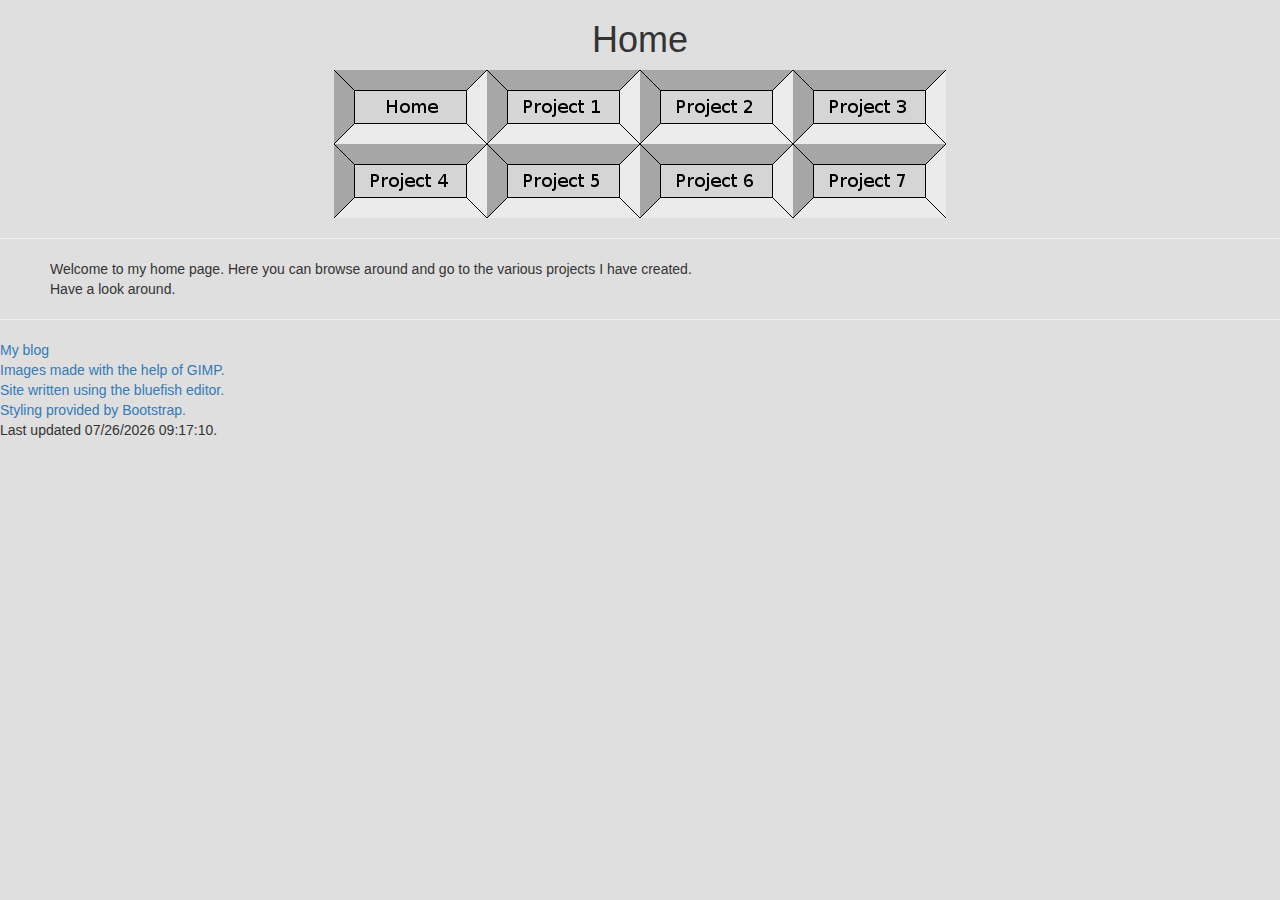
<file: public_html/index.html>
<!DOCTYPE html>
	<head>
		<title>Ian's COP3813 Portal</title>
		<link href="resources/bootstrap/css/bootstrap.css" type="text/css" rel="stylesheet"/>
		<link href="resources/css/stylesheet.css" type="text/css" rel="stylesheet"/>
	</head>
	<body>
		<header>
			<h1>Home</h1>
				<script src="resources/script/navBar.js"></script>
		</header>
		
		<p>Welcome to my home page.  Here you can browse around and go to the various projects I have created.</p>
		<p>Have a look around.</p>
		
		<script src="resources/script/footer.js"></script>	
	</body>
</html>
</file>
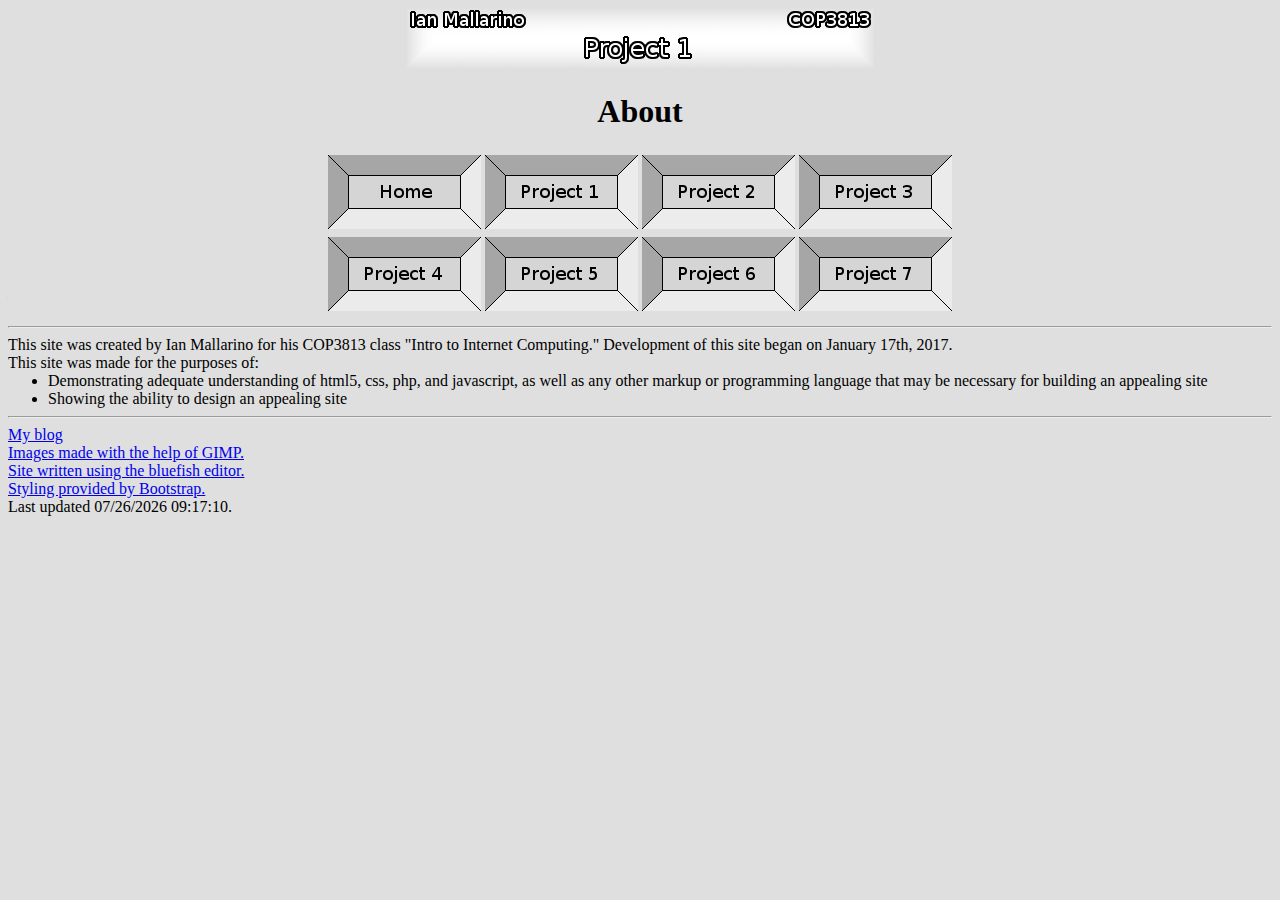
<file: public_html/p1/index.html>
<!DOCTYPE html>
	<head>
		<title>Project 1: About this site</title>
		<link href="../resources/css/stylesheet.css" type="text/css" rel="stylesheet"/>
	</head>
	<body>
		<header>
			<div class="pageHead">
				<img src="images/banner.png" alt="Project 1">
			</div>
			<h1>About</h1>
				<script src="../resources/script/navBar.js"></script>
		</header>
		
		<span class="about">
			This site was created by Ian Mallarino for his COP3813 class "Intro to Internet Computing."  Development of this site began on January 17th, 2017. <br>		
		
			This site was made for the purposes of:
			<ul>
				<li>Demonstrating adequate understanding of html5, css, php, and javascript, as well as any other markup or programming language that may be necessary for building an appealing site</li>
				<li>Showing the ability to design an appealing site</li>
			</ul>
		</span>
		
		<script src="../resources/script/footer.js"></script>
	</body>
</html>
</file>
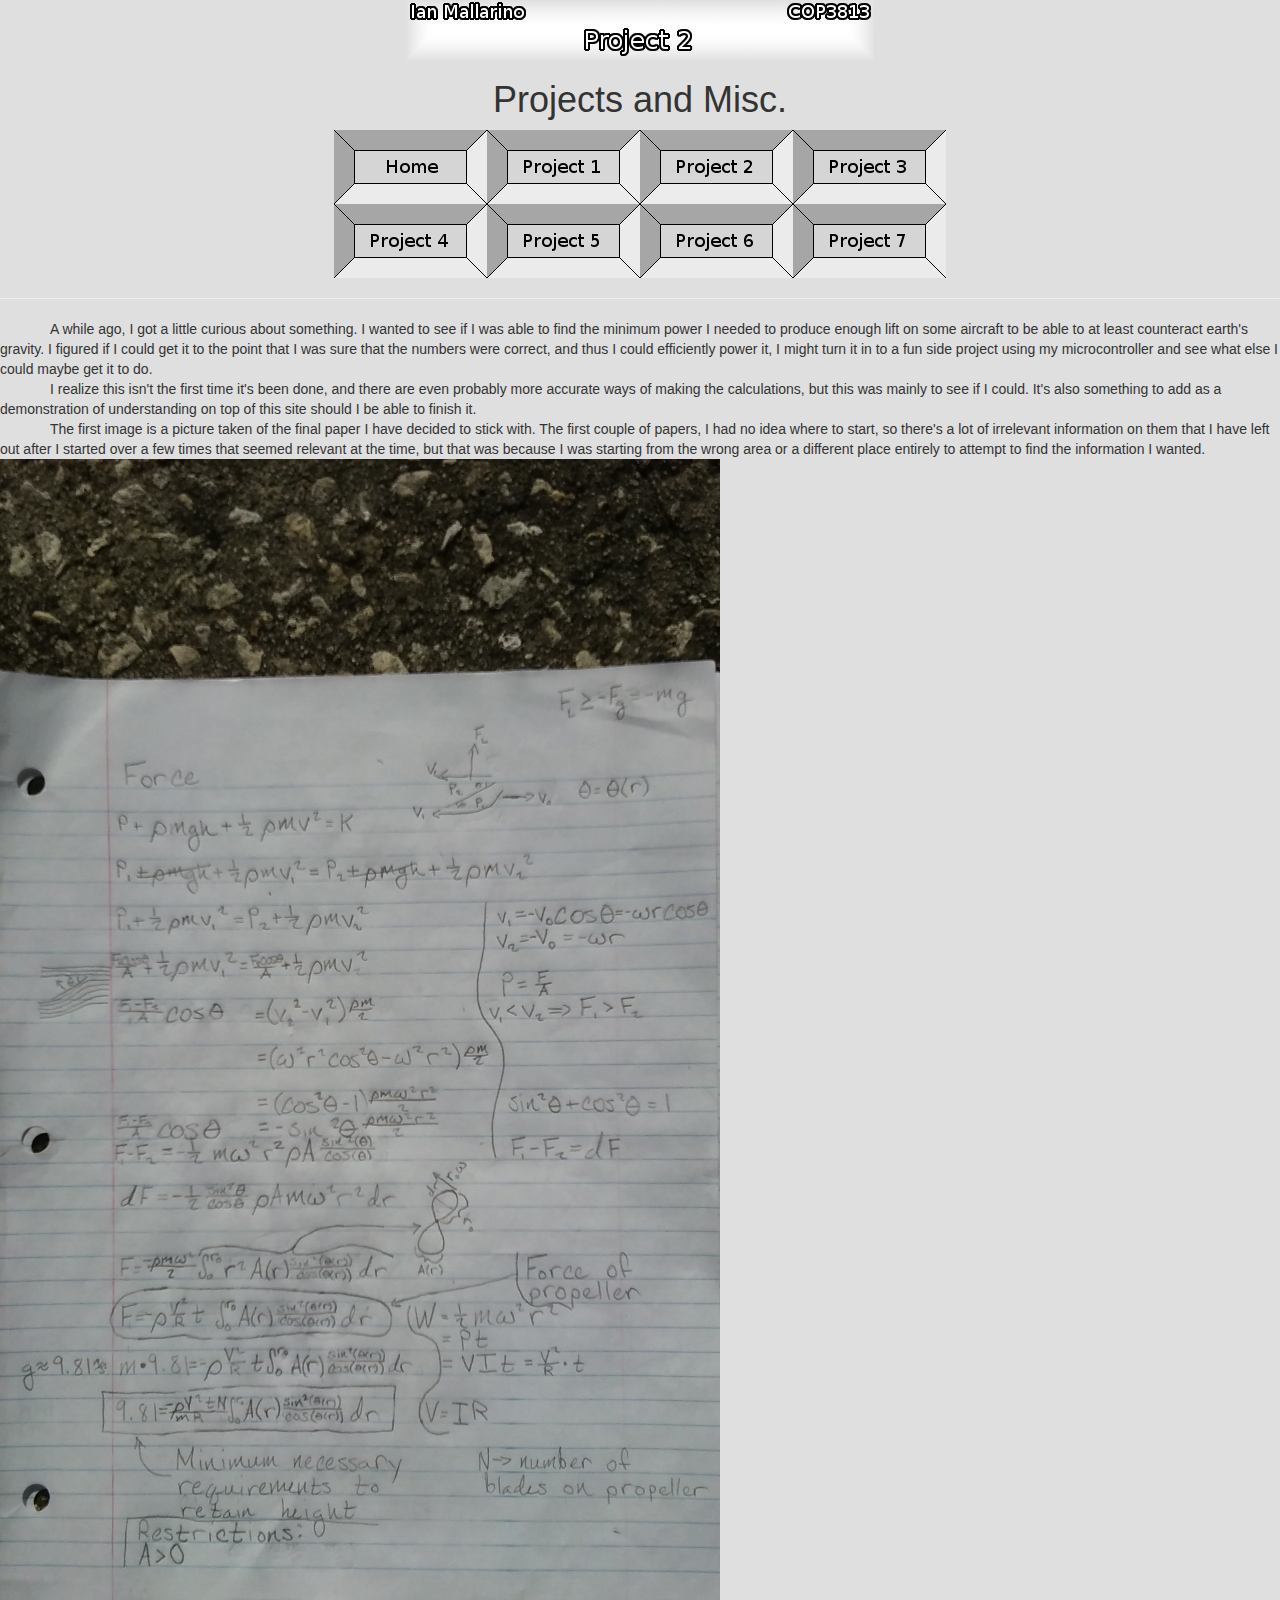
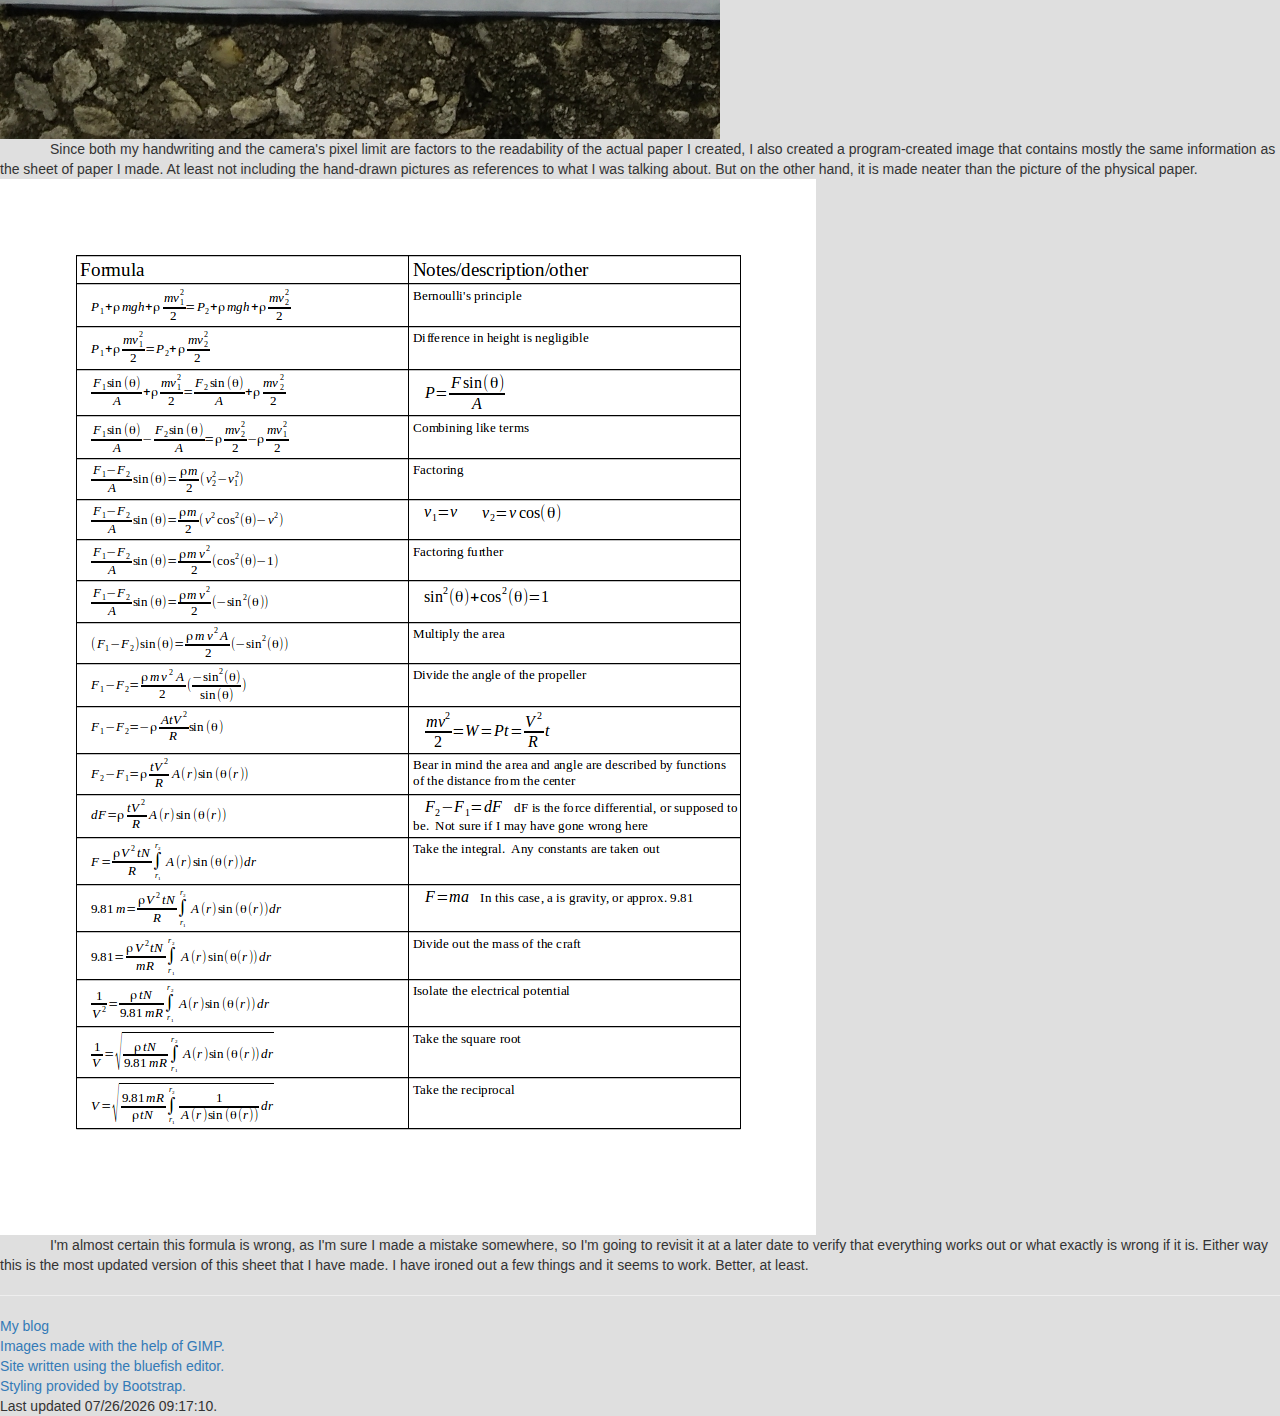
<file: public_html/p2/index.html>
<!DOCTYPE html>
	<head>
		<title>Project 2: Projects and Misc.</title>
		<link href="../resources/bootstrap/css/bootstrap.css" type="text/css" rel="stylesheet"/>
		<link href="../resources/css/stylesheet.css" type="text/css" rel="stylesheet"/>
	</head>
	<body>
		<header>
			<div class="pageHead">
				<img src="images/banner.png" alt="Project 2">
			</div>
			<h1>Projects and Misc.</h1>
				<script src="../resources/script/navBar.js"></script>
		</header>
		
		<p>
			A while ago, I got a little curious about something.  I wanted to see if I was able to find the minimum power I needed to produce enough lift on some aircraft to be able to at least counteract earth's gravity.  I figured if I could get it to the point that I was sure that the numbers were correct, and thus I could efficiently power it, I might turn it in to a fun side project using my microcontroller and see what else I could maybe get it to do.
		</p>
		
		<p>
			I realize this isn't the first time it's been done, and there are even probably more accurate ways of making the calculations, but this was mainly to see if I could.  It's also something to add as a demonstration of understanding on top of this site should I be able to finish it.
		</p>
		
		<p>
			The first image is a picture taken of the final paper I have decided to stick with.  The first couple of papers, I had no idea where to start, so there's a lot of irrelevant information on them that I have left out after I started over a few times that seemed relevant at the time, but that was because I was starting from the wrong area or a different place entirely to attempt to find the information I wanted.		
		</p>
			
		<img src="images/handwork.png" alt="Picture of the paper I started with" width="720" height="1280">

		<p>
			Since both my handwriting and the camera's pixel limit are factors to the readability of the actual paper I created, I also created a program-created image that contains mostly the same information as the sheet of paper I made.  At least not including the hand-drawn pictures as references to what I was talking about.  But on the other hand, it is made neater than the picture of the physical paper.	
		</p>		
		
		<img src="images/formula.png" alt="Step-by-step process of how I got to the formula">
		
		<p>
			I'm almost certain this formula is wrong, as I'm sure I made a mistake somewhere, so I'm going to revisit it at a later date to verify that everything works out or what exactly is wrong if it is.  Either way this is the most updated version of this sheet that I have made.  I have ironed out a few things and it seems to work.  Better, at least.
		</p>
		
		<script src="../resources/script/footer.js"></script>
	</body>
</html>
</file>
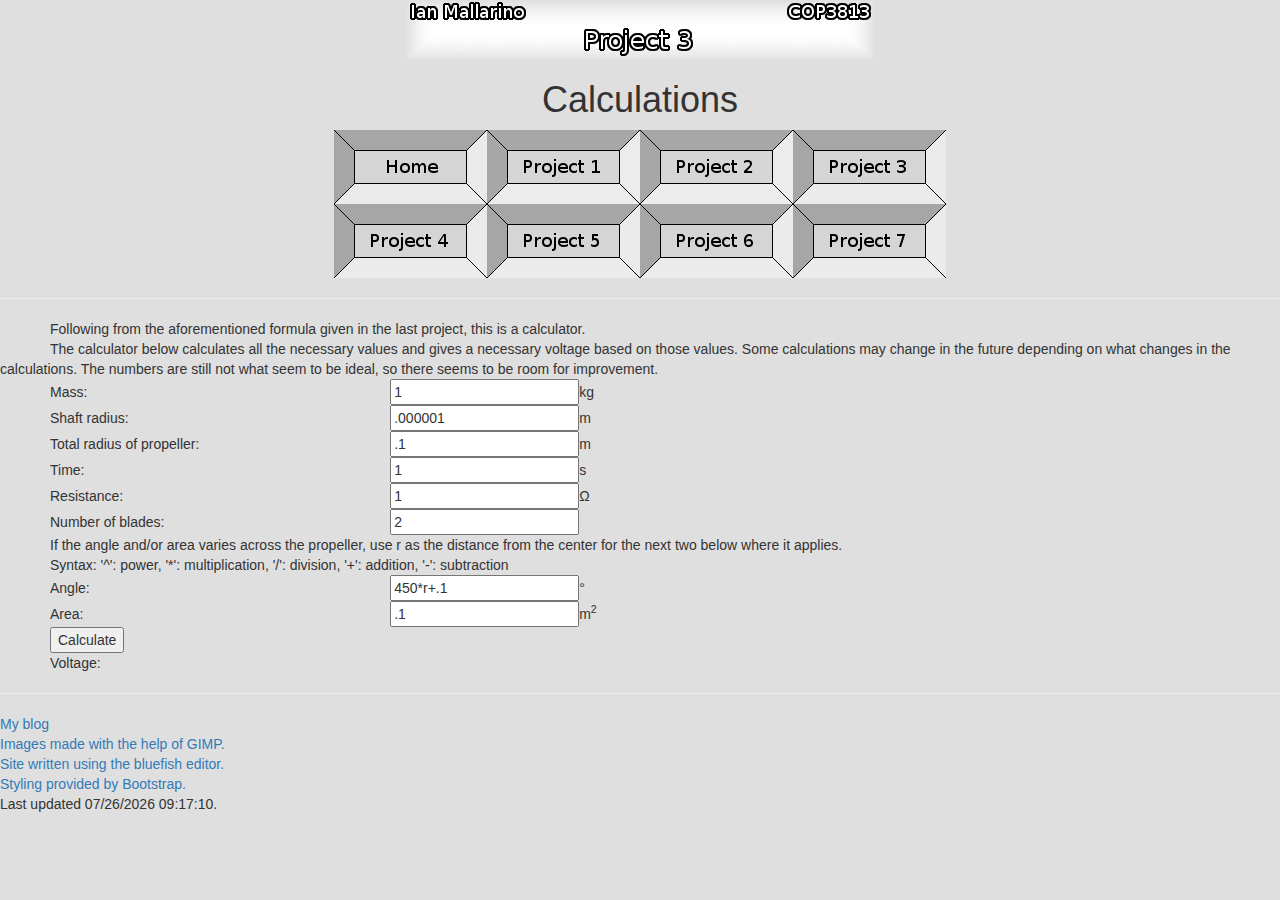
<file: public_html/p3/index.html>
<!DOCTYPE html>
	<head>
		<title>Project 3: Calculations</title>
		<link href="../resources/bootstrap/css/bootstrap.css" type="text/css" rel="stylesheet"/>
		<link href="../resources/css/stylesheet.css" type="text/css" rel="stylesheet"/>
	</head>
	<body>
		<header>
			<div class="pageHead">
				<img src="images/banner.png" alt="Project 3">
			</div>
			<h1>Calculations</h1>
				<script src="../resources/script/navBar.js"></script>
		</header>
		
		<p>Following from the aforementioned formula given in the last project, this is a calculator.</p>
		<p>The calculator below calculates all the necessary values and gives a necessary voltage based on those values.  Some calculations may change in the future depending on what changes in the calculations.  The numbers are still not what seem to be ideal, so there seems to be room for improvement.</p>
		
		
		<table class="invisAlign">
			<tr>
				<td>Mass:</td>
				<td><input type="text" id="mass" value="1"/>kg</td>
			</tr>
			<tr>
				<td>Shaft radius:</td>
				<td><input type="text" id="lRadius" value=".000001"/>m</td>
			</tr>
			<tr>
				<td>Total radius of propeller:</td>
				<td><input type="text" id="uRadius" value=".1"/>m</td>
			</tr>
			<tr>
				<td>Time:</td>
				<td><input type="text" id="time" value="1"/>s</td>
			</tr>
			<tr>
				<td>Resistance:</td>
				<td><input type="text" id="resistance" value="1"/>&ohm;</td>
			</tr>
			<tr>
				<td>Number of blades:</td>
				<td><input type="text" id="numOfProps" value="2"/></td>
			</tr>
			<tr>
				<td colspan="2">If the angle and/or area varies across the propeller, use r as the distance from the center for the next two below where it applies.<br>
				Syntax: '^': power, '*': multiplication, '/': division, '+': addition, '-': subtraction</td>
			</tr>
			<tr>
				<td>Angle:</td>
				<td><input type="text" id="angle" value="450*r+.1"/>&deg;</td>
			</tr>
			<tr>
				<td>Area:</td>
				<td><input type="text" id="area" value=".1"/>m<sup>2</sup></td>
			</tr>
		
			<tr>
				<td colspan="2"><input type="button" id="calc" value="Calculate"/></td>
			</tr>
		
			<tr>
				<td>Voltage:</td>
				<td id="calculation"></td>
			</tr>
		</table>
		<script src="script/calc.js"></script>
		
		<script src="../resources/script/footer.js"></script>
	</body>
</html>
</file>
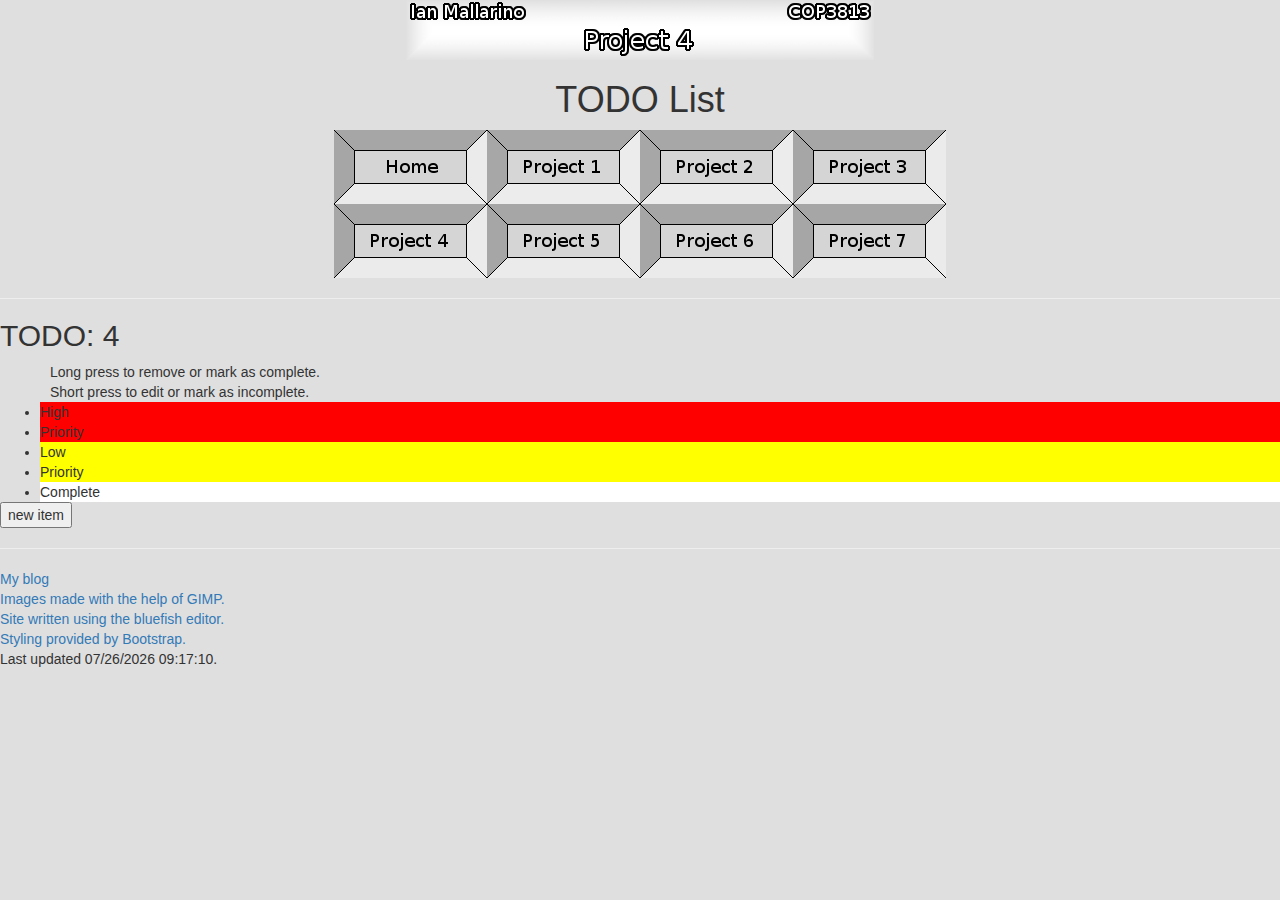
<file: public_html/p4/index.html>
<!DOCTYPE html>
	<head>
		<title>Project 4: TODO list</title>
		<link href="../resources/bootstrap/css/bootstrap.css" type="text/css" rel="stylesheet"/>
		<link href="../resources/css/stylesheet.css" type="text/css" rel="stylesheet"/>
		<script src="../resources/script/jquery/jquery-3.1.1.js"></script>
		
	</head>
	<body>
		<header>
			<div class="pageHead">
				<img src="images/banner.png" alt="Project 4">
			</div>
			<h1>TODO List</h1>
			<script src="../resources/script/navBar.js"></script>
		</header>
		
		<h2>TODO: <span id="count"></span></h2>
		
		<p>Long press to remove or mark as complete.</p>
		<p>Short press to edit or mark as incomplete.</p>
		
		<ul class="important">
			<li>High</li>
			<li>Priority</li>
		</ul>
		<ul class="normal">
			<li>Low</li>
			<li>Priority</li>
		</ul>
		<ul class="complete">
			<li>Complete</li>
		</ul>
			
		<button id="showForm">new item</button>
		<form id="modifyList">
			<table>
				<tr>
					<td><input type="text" placeholder="Task" /></td>
					<td><input type="submit" id="adit" value="" /></td>
				</tr>
				<tr>
					<td>Important?</td>
					<td><input type="checkbox"/></td>
				</tr>
		</table>
		</form>
		
		
		
		<script src="script/list.js"></script>
		<script src="../resources/script/footer.js"></script>
	</body>
</html>
</file>
<file: public_html/resources/css/stylesheet.css>
h1{
	text-align:center;
}

p{
	padding:0;
	margin:0;
	text-indent:50px;
}

nav{
	text-align:center;
}

body{
	background:#dfdfdf;
}

code{
	white-space:pre;
}

thead{
	font-weight:bold;
}

a:hover{
	background:#efefef;
}

table.sep{
	text-align:center;
	background:#ffffff;
	border-collapse:collapse;
}

table.sep td{
	border-style:solid;
	border-color:#000000;
	border-width:thin;
	padding:0;
}

table.navigation{
	margin-left:auto;
	margin-right:auto;
	border-width:thin;
}

table.invisAlign{
	color:none;
	text-align:left;
	background:none;
	margin-left:50px;
}

table.invisAlign td{
	padding-right:10px;
}

.pageHead{
	text-align:center;
}

.about{
	font-family:times new roman;
	font-weight:lighter;
}

div.popUp{
	height:100%;
	width:100%;
	top:0;
	left:0;
	background-color:rgba(0,0,0,.5);
	display:none;
	position:fixed;
}

div.popUp form{
	background-color:#eeeeee;
	height:auto;
	width:auto;
	margin:auto;
	top:35%;
	left:38%;
	position:inherit;
	padding:10px;
}

.imgPost{
	margin:auto;
	width:50%;
	text-align:center;
}

.imgPost img{
	height:300px;
	width:300px;
}

.pageNav{
	margin:auto;
	width:50%;
	text-align:center;
}

ul{
	margin:0;
}

ul.important li{
	background-color:#ff0000;
}

ul.normal li{
	background-color:#ffff00;
}

ul.complete li{
	background-color:#ffffff;
}
</file>
